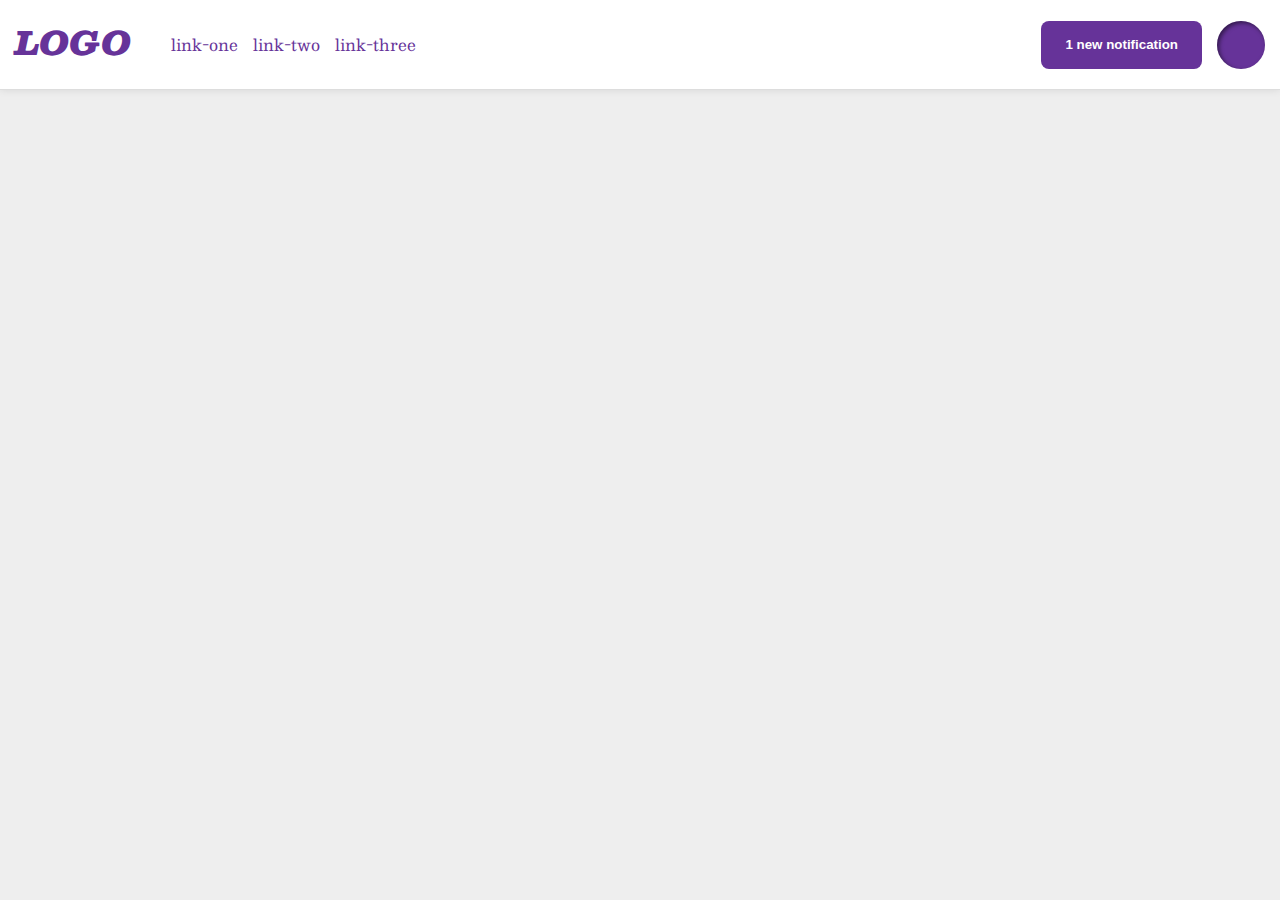
<file: flex/03-flex-header-2/index.html>
<!DOCTYPE html>
<html lang="en">
  <head>
    <meta charset="UTF-8">
    <meta http-equiv="X-UA-Compatible" content="IE=edge">
    <meta name="viewport" content="width=device-width, initial-scale=1.0">
    <title>Flex Header 2</title>
    <link rel="stylesheet" href="style.css">
  </head>
  <body>
    <div class="header">
      <div class="left-items">
        <div class="logo">
          LOGO
        </div>
        <ul class="links">
          <li><a href="google.com">link-one</a></li>
          <li><a href="google.com">link-two</a></li>
          <li><a href="google.com">link-three</a></li>
        </ul>
      </div>
      <div class="right-items">
        <button class="notifications">
          1 new notification
        </button>
        <div class="profile-image"></div>
      </div>
    </div>
  </body>
</html>
</file>
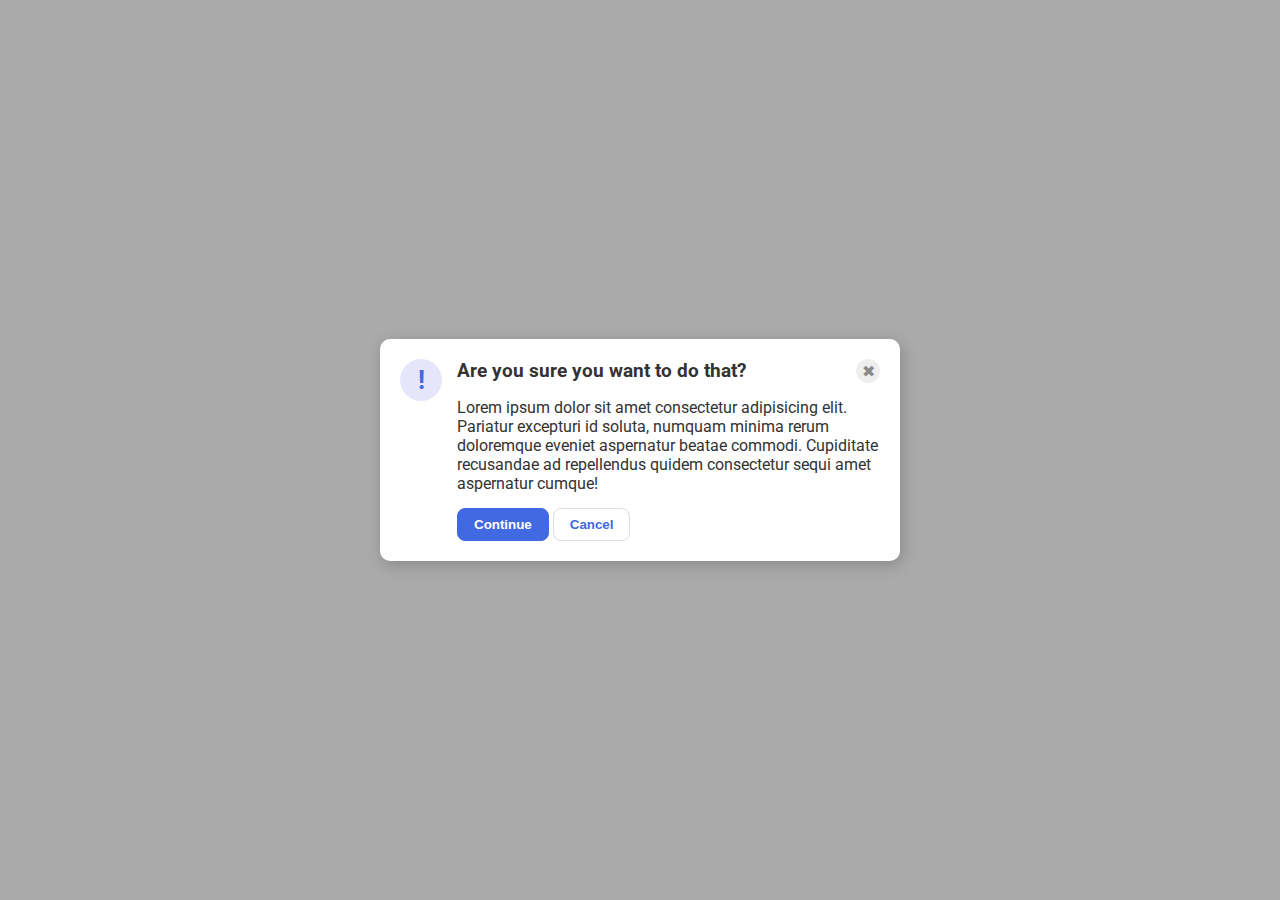
<file: flex/05-flex-modal/index.html>
<!DOCTYPE html>
<html lang="en">
  <head>
    <meta charset="UTF-8">
    <meta http-equiv="X-UA-Compatible" content="IE=edge">
    <meta name="viewport" content="width=device-width, initial-scale=1.0">
    <link rel="stylesheet" href="style.css">
    <title>Modal</title>
  </head>
  <body>
    <div class="modal">
      <div class="container">
        <div class="icon">!</div>
        <div class="column">
          <div class="top">
            <div class="header">Are you sure you want to do that?</div>
            <div class="close-button">✖</div>
          </div>
          <div class="text">Lorem ipsum dolor sit amet consectetur adipisicing elit. Pariatur excepturi id soluta, numquam minima rerum doloremque eveniet aspernatur beatae commodi. Cupiditate recusandae ad repellendus quidem consectetur sequi amet aspernatur cumque!</div>
          <div class="buttons">
            <button class="continue">Continue</button>
            <button class="cancel">Cancel</button>
          </div>
        </div>
      </div>
    </div>
  </body>
</html>
</file>
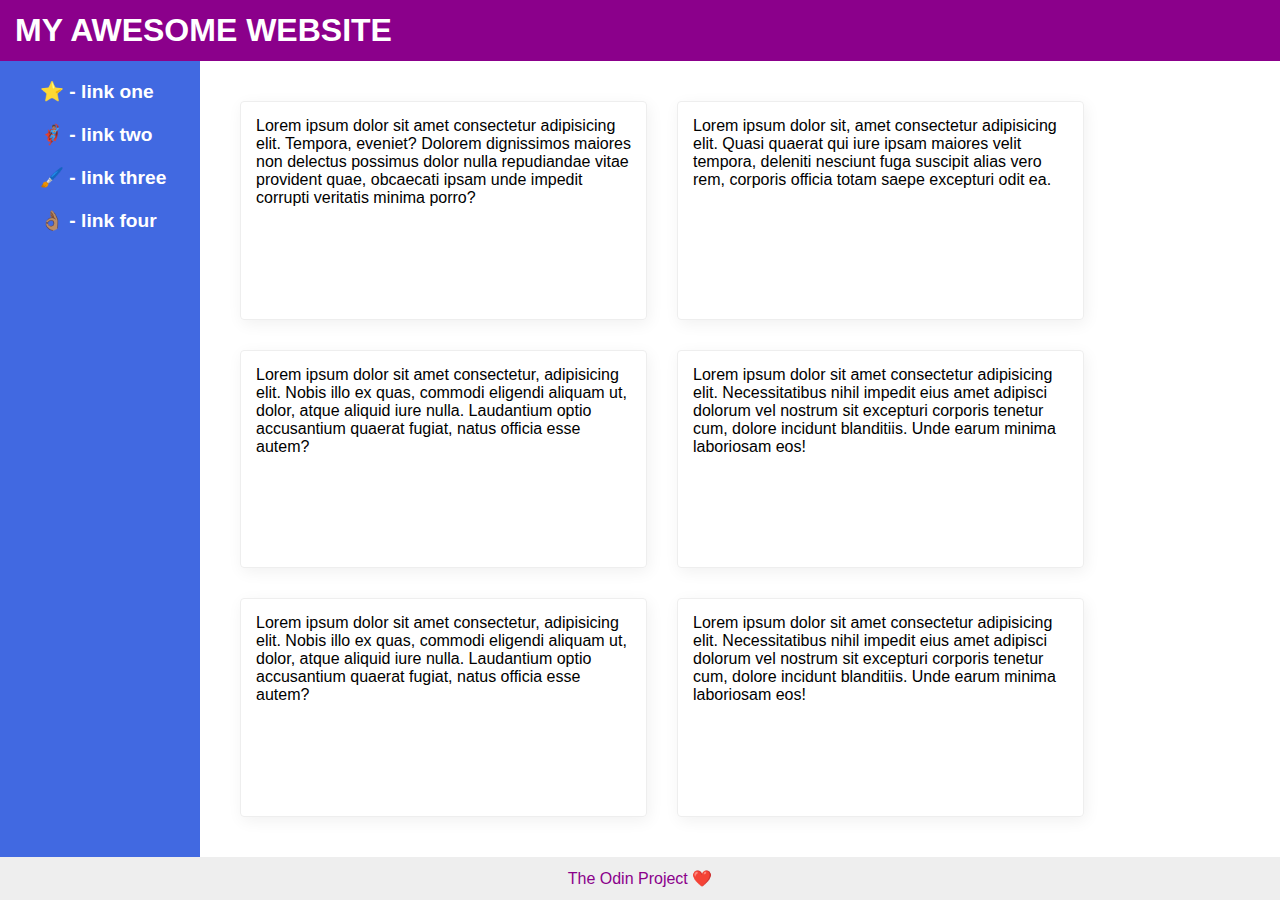
<file: flex/07-flex-layout-2/index.html>
<!DOCTYPE html>
<html lang="en">
  <head>
    <meta charset="UTF-8">
    <meta http-equiv="X-UA-Compatible" content="IE=edge">
    <meta name="viewport" content="width=device-width, initial-scale=1.0">
    <title>The Holy Grail</title>
    <link rel="stylesheet" href="style.css">
  </head>
  <body>
    <div class="header">
      MY AWESOME WEBSITE
    </div>
    
    <div class="content">
      <div class="sidebar">
        <ul>
          <li><a href="#">⭐ - link one</a></li>
          <li><a href="#">🦸🏽‍♂️ - link two</a></li>
          <li><a href="#">🖌️ - link three</a></li>
          <li><a href="#">👌🏽 - link four</a></li>
        </ul>
      </div>

      <div class="cards">
        <div class="card">Lorem ipsum dolor sit amet consectetur adipisicing elit. Tempora, eveniet? Dolorem dignissimos maiores non delectus possimus dolor nulla repudiandae vitae provident quae, obcaecati ipsam unde impedit corrupti veritatis minima porro?</div>
        <div class="card">Lorem ipsum dolor sit, amet consectetur adipisicing elit. Quasi quaerat qui iure ipsam maiores velit tempora, deleniti nesciunt fuga suscipit alias vero rem, corporis officia totam saepe excepturi odit ea.</div>
        <div class="card">Lorem ipsum dolor sit amet consectetur, adipisicing elit. Nobis illo ex quas, commodi eligendi aliquam ut, dolor, atque aliquid iure nulla. Laudantium optio accusantium quaerat fugiat, natus officia esse autem?</div>
        <div class="card">Lorem ipsum dolor sit amet consectetur adipisicing elit. Necessitatibus nihil impedit eius amet adipisci dolorum vel nostrum sit excepturi corporis tenetur cum, dolore incidunt blanditiis. Unde earum minima laboriosam eos!</div>
        <div class="card">Lorem ipsum dolor sit amet consectetur, adipisicing elit. Nobis illo ex quas, commodi eligendi aliquam ut, dolor, atque aliquid iure nulla. Laudantium optio accusantium quaerat fugiat, natus officia esse autem?</div>
        <div class="card">Lorem ipsum dolor sit amet consectetur adipisicing elit. Necessitatibus nihil impedit eius amet adipisci dolorum vel nostrum sit excepturi corporis tenetur cum, dolore incidunt blanditiis. Unde earum minima laboriosam eos!</div>
      </div>
    </div>
    
    
    
    <div class="footer">
      The Odin Project ❤️
    </div>
  </body>
</html>
</file>
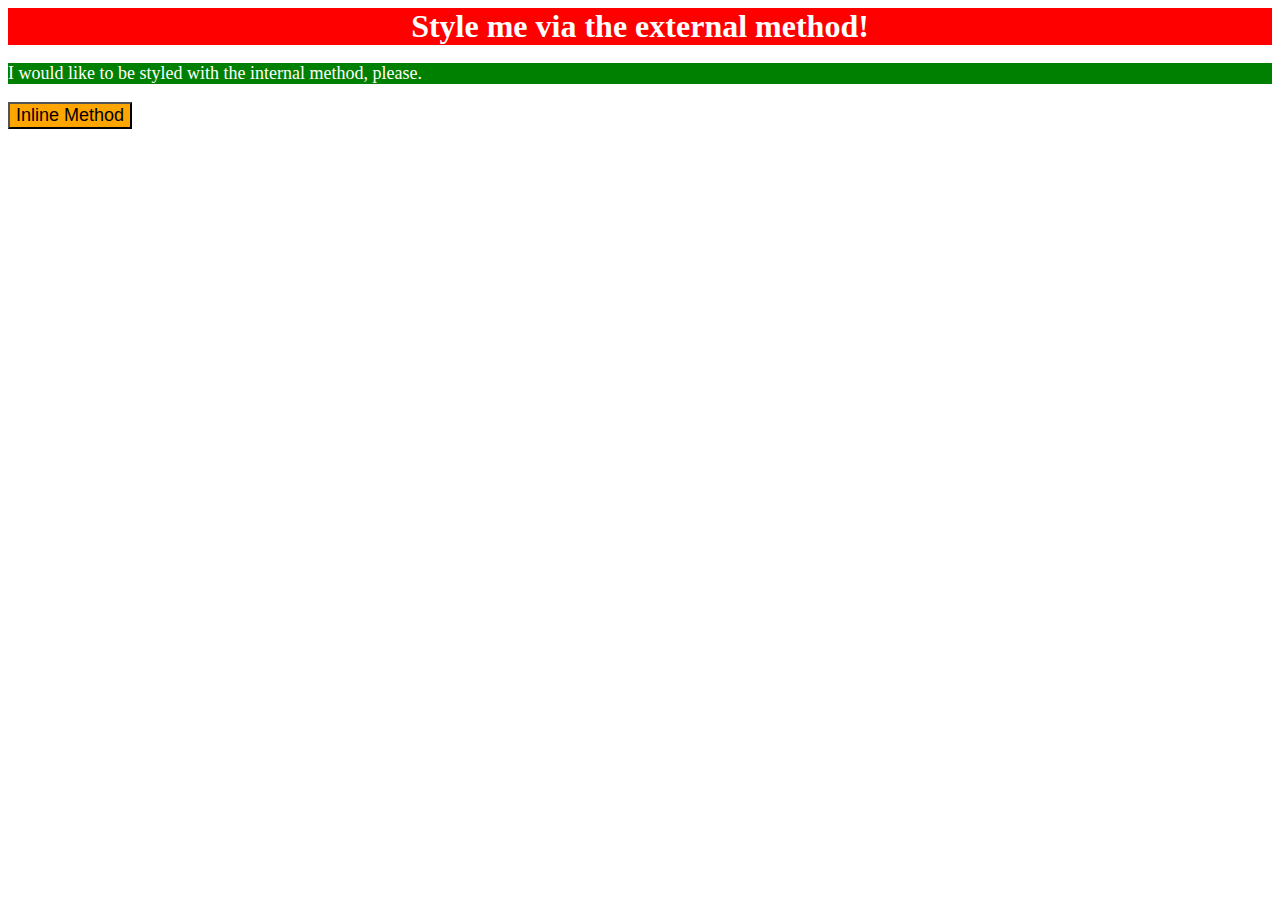
<file: foundations/01-css-methods/index.html>
<!DOCTYPE html>
<html lang="en">
  <head>
    <meta charset="UTF-8">
    <meta http-equiv="X-UA-Compatible" content="IE=edge">
    <meta name="viewport" content="width=device-width, initial-scale=1.0">
    <title>Methods for Adding CSS</title>
    <link rel="stylesheet" href="styles.css">
  </head>
  <body>
    <style>
      p{
        background-color: green;
        color: white;
        font-size: 18px;
      }
    </style>

    <div>Style me via the external method!</div>
    <p>I would like to be styled with the internal method, please.</p>
    <button style="font-size: 18px; background-color: orange;">Inline Method</button>
  </body>
</html>
</file>
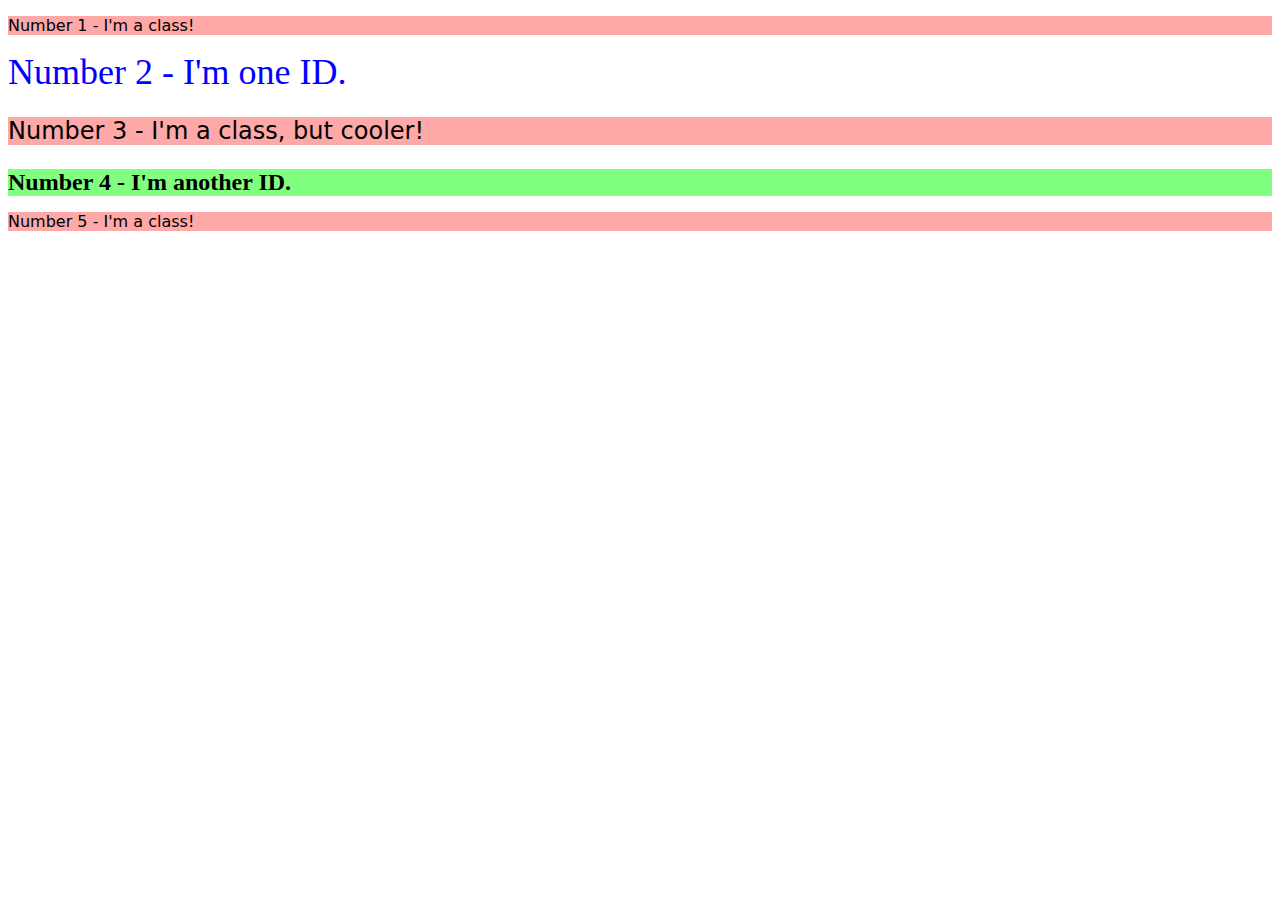
<file: foundations/02-class-id-selectors/index.html>
<!DOCTYPE html>
<html lang="en">
  <head>
    <meta charset="UTF-8">
    <meta http-equiv="X-UA-Compatible" content="IE=edge">
    <meta name="viewport" content="width=device-width, initial-scale=1.0">
    <title>Class and ID Selectors</title>
    <link rel="stylesheet" href="style.css">
  </head>
  <body>
    <p class="odd">Number 1 - I'm a class!</p>
    <div class="second">Number 2 - I'm one ID.</div>
    <p class="odd" id="third">Number 3 - I'm a class, but cooler!</p>
    <div class="fourth">Number 4 - I'm another ID.</div>
    <p class="odd">Number 5 - I'm a class!</p>
  </body>
</html>
</file>
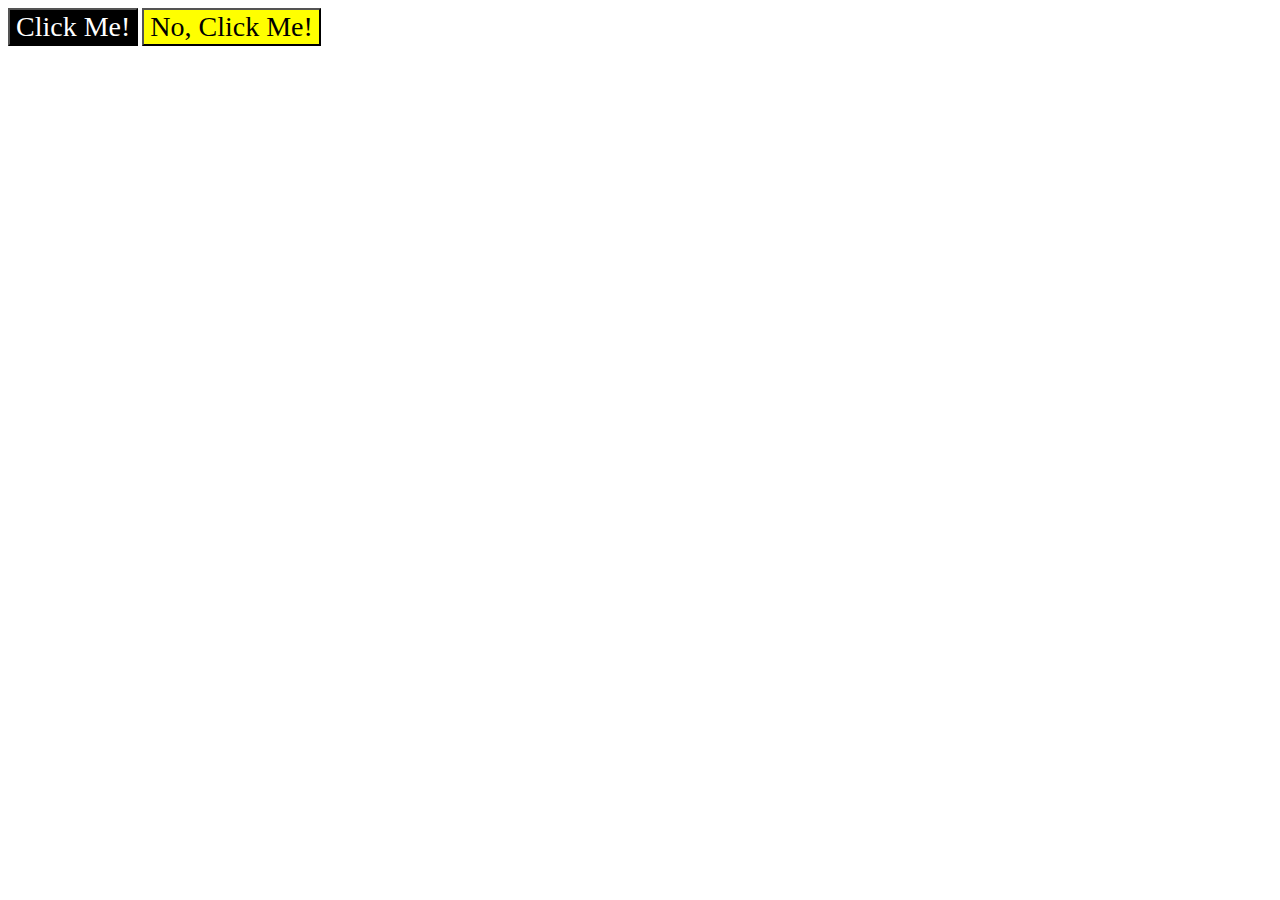
<file: foundations/03-grouping-selectors/index.html>
<!DOCTYPE html>
<html lang="en">
  <head>
    <meta charset="UTF-8">
    <meta http-equiv="X-UA-Compatible" content="IE=edge">
    <meta name="viewport" content="width=device-width, initial-scale=1.0">
    <title>Grouping Selectors</title>
    <link rel="stylesheet" href="style.css">
  </head>
  <body>
    <button class="left">Click Me!</button>
    <button class="right">No, Click Me!</button>
  </body>
</html>
</file>
<file: flex/03-flex-header-2/style.css>
/* this is some magical font-importing.  
you'll learn about it later. */
@import url('https://fonts.googleapis.com/css2?family=Besley:ital,wght@0,400;1,900&display=swap');

body {
  margin: 0;
  background: #eee;
  font-family: Besley, serif;
}

.header {
  background: white;
  border-bottom: 1px solid #ddd;
  box-shadow: 0 0 8px rgba(0,0,0,.1);
  display: flex;
  justify-content: space-between;
  padding: 15px;
  align-items: center;
}

.left-items, .right-items{
  display: flex;
}

.right-items{
  gap: 15px;
}

.profile-image {
  background: rebeccapurple;
  box-shadow: inset 2px 2px 4px rgba(0,0,0,.5);
  border-radius: 50%;
  width: 48px;
  height: 48px;
}

.logo {
  color: rebeccapurple;
  font-size: 32px;
  font-weight: 900;
  font-style: italic;
}

button {
  border: none;
  border-radius: 8px;
  background: rebeccapurple;
  color: white;
  padding: 1px 24px;
  font-weight: bold;
}

a {
  /* this removes the line under our links */
  text-decoration: none;
  color: rebeccapurple;
}

ul {
  list-style-type: none;
  display: flex;
  gap: 15px;
}
</file>
<file: flex/05-flex-modal/style.css>
@import url('https://fonts.googleapis.com/css2?family=Roboto:wght@400;700&display=swap');

html, body {
  height: 100%;
}

body {
  font-family: Roboto, sans-serif;
  margin: 0;
  background: #aaa;
  color: #333;
  /* I'll give you this one for free lol */
  display: flex;
  align-items: center;
  justify-content: center;
}

.header{
  font-weight: bold;
  font-size: larger;
}

.modal {
  background: white;
  width: 480px;
  border-radius: 10px;
  box-shadow: 2px 4px 16px rgba(0,0,0,.2);
  padding: 20px;
}

.container{
  display: flex;
  gap: 15px;
}

.column{
  display: flex;
  flex-direction: column;
  gap: 15px;
}

.top{
  display: flex;
  justify-content: space-between;
}

.icon {
  color: royalblue;
  font-size: 26px;
  font-weight: 700;
  background: lavender;
  width: 42px;
  height: 42px;
  border-radius: 50%;
  display: flex;
  align-items: center;
  justify-content: center;
  flex-shrink: 0;
}

.close-button {
  background: #eee;
  border-radius: 50%;
  color: #888;
  font-weight: 400;
  font-size: 16px;
  height: 24px;
  width: 24px;
  display: flex;
  align-items: center;
  justify-content: center;
}

button {
  padding: 8px 16px;
  border-radius: 8px;
  font-weight: bold;
}

button.continue {
  background: royalblue;
  border: 1px solid royalblue;
  color: white;
}

button.cancel {
  background: white;
  border: 1px solid #ddd;
  color: royalblue;
}
</file>
<file: flex/07-flex-layout-2/style.css>
body {
  font-family: -apple-system, BlinkMacSystemFont, 'Segoe UI', Roboto, Oxygen, Ubuntu, Cantarell, 'Open Sans', 'Helvetica Neue', sans-serif;
  margin: 0;
  min-height: 100vh;
  display: flex;
  flex-direction: column;
}

.header {
  height: 72px;
  background: darkmagenta;
  color: white;
  display: flex;
  align-items: center;
  padding-left: 15px;
  font-weight: 900;
  font-size: 32px;
  flex: 1;
}

.footer {
  height: 72px;
  background: #eee;
  color: darkmagenta;
  display: flex;
  justify-content: center;
  align-items: center;
  flex: 1;
}

.sidebar {
  width: 300px;
  background: royalblue;
  box-sizing: border-box;
  flex: 1;
}

.card {
  border: 1px solid #eee;
  box-shadow: 2px 4px 16px rgba(0,0,0,.06);
  border-radius: 4px;
  width: 375px;
  height: auto;
  padding: 15px;
}

.content{
  display: flex;
  flex: 12;
}

.cards{
  display: flex;
  flex-wrap: wrap;
  gap: 30px;
  padding: 40px;
  flex: 5;
}

ul{
  display: flex;
  flex-direction: column;
  gap: 20px;
  font-weight: bold;
  font-size: larger;
}

li{
  list-style: none;
}

a{
  text-decoration: none;
  color: white;
}
</file>
<file: foundations/01-css-methods/styles.css>
div{
    background-color: red;
    color: white;
    font-size: 32px;
    text-align: center;
    font-weight: bold;
}
</file>
<file: foundations/02-class-id-selectors/style.css>
.odd{
    background-color: #FEA8A8;
    font-family: 'Verdana', 'DejaVu Sans', sans-serif;
}

.second{
    color: #0000FF;
    font-size: 36px;
}

#third{
    font-size: 24px;
}

.fourth{
    background-color: #80FF80;
    font-size: 24px;
    font-weight: bold;
}
</file>
<file: foundations/03-grouping-selectors/style.css>
.left{
    background-color: black;
    color: white;
}

.right{
    background-color: yellow;
}

.left, .right{
    font-size: 28px;
    font-family: 'Times New Roman', Helvetica, 'sans-serif';
}
</file>
